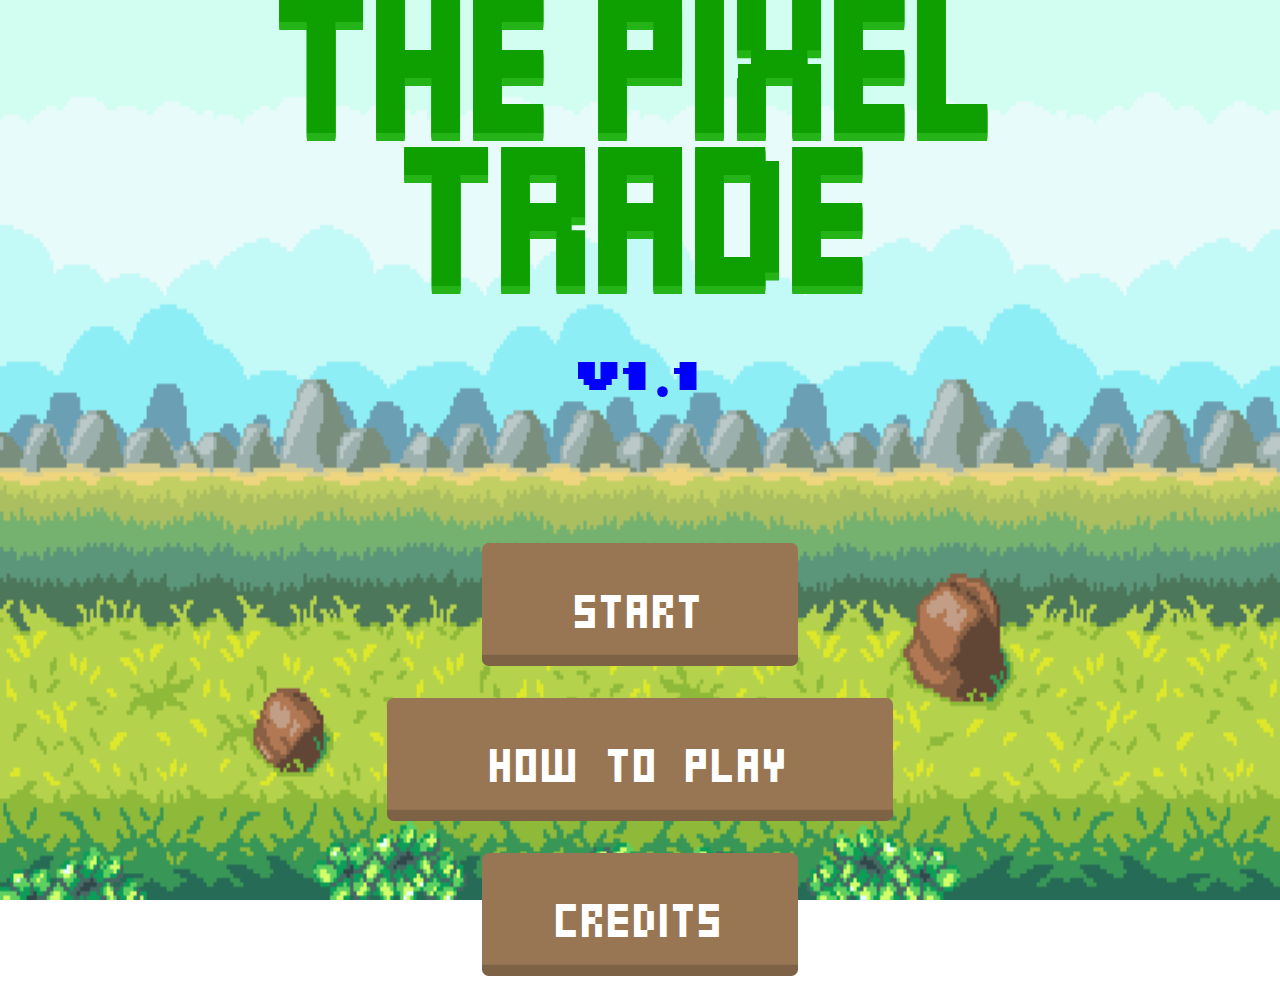
<file: public/pixel.html>
<!DOCTYPE html>
<html>
  <head>
    <script src = "start.js"></script>
    <meta charset="utf-8">
    <meta name="viewport" content="width=device-width">
    <title>The Pixel Trade</title>
    <link href="style.css" rel="stylesheet" type="text/css" />
    <link rel="icon" href="img/icon.png">
  </head>
  <body>
    <!--Modal-->
    <section id="modal">
      <center>
        <p id="modal-title">Title</p>
        <p id="modal-desc">Description blah blah blah send your credit card info <a href="https://www.coolbelu.ga">here</a></p>
        <div id="buttoncont">
          <p class = "modalbutton" id="modalbuta" onclick = "modalout()">BUTTON1</p>
          <p class = "modalbutton" id="modalbutb" onclick = "modalout()">BUTTON2</p>
        </div>
      </center>
    </section>
    <div id="modaloverlay"></div>

    <div id = "title">THE PIXEL TRADE</div>
    
    <center>
      <p id = "splash">v1.1</p>
      <a class = "button" id = "start" href="/select/">Start</a>
      <a class = "button" id = "how" onclick = 'howm();'>How To Play</a>
      <a class = "button" id = "credits" href="/bib/">Credits</a>
    </center>
    <script>
      function howm() {
        modals("blue", "How", "Press start. Choose a continent by clicking on it. Buy things in the shop and earn Stronks, money, and approval. Money is to buy stuff. Approval is so you do not die. Stronks is to take over other continents and beat the game.", "Close", false);
      }
    </script>
  </body>
</html>
</file>
<file: public/style.css>
body::-webkit-scrollbar {
  display: none;
}

body {
  background-image: url('img/background.png');
  background-repeat: no-repeat;
  background-attachment: fixed;
  background-size: 100% 100%;
  -ms-overflow-style: none;
  scrollbar-width: none;
}

@font-face {
	font-family: 'mainFont';
	src: url("font2.ttf");
}

@font-face {
	font-family: '8bit';
	src: url("8-bit.ttf");
}


@font-face {
    font-family: 'pixel_gosubregular';
    src: url('pixelgosub-zarz-webfont.woff2') format('woff2'),
         url('pixelgosub-zarz-webfont.woff') format('woff');
    font-weight: normal;
    font-style: normal;
}

* {
  font-family: 'pixel_gosubregular';
}

#title {
  display: block;
  margin-left: auto;
  margin-right: auto;
  width: 90%;
  top: 5%;
  font-family: 'mainFont';
	color: rgb(13, 160, 0);
	font-size: 12.3vh;
	text-align: center;
	text-shadow: 0 0.1vw 0 rgb(36, 180, 23),
				 0 0.2vw 0 rgb(36, 180, 23),
				 0 0.3vw 0 rgb(36, 180, 23),
				 0 0.4vw 0 rgb(36, 180, 23),
				 0 0.5vw 0 rgb(36, 180, 23),
				 0 0.6vw 0 rgb(36, 180, 23);
  cursor: default;
}



a {
  font-size: 5vh;
}

.button{
  display:block;
  margin:0.4em auto;
  padding:0.7em 1.4em;
  border-radius:0.15em;
  box-sizing: border-box;
  text-decoration:none;
  font-family:'pixel_gosubregular';
  text-transform:uppercase;
  font-weight:400;
  color:#FFFFFF;
  background-color: #987654;
  box-shadow:inset 0 -0.6em 0 -0.35em rgba(0,0,0,0.17);
  text-align:center;
  position:relative;
  margin-top: 2.5%;
}

#start {
  width: 25%;
}

#how {
  width: 40%
}

#credits {
  width: 25%;
  bottom: 2%;
}

.button:hover {
  background-color:  #816447;
  cursor: pointer;
}

.button:active{
  top:0.1em;
  transform: translateY(10%);
  
}
@media all and (max-width:30em){
  a.button{
  display:block;
  margin:0.4em auto;
  }
}





a{
  font-family: 'pixel_gosubregular'
}

#start {
  margin-top: 10%;
}


@keyframes color_change {
	0% { color: rgb(190, 0, 0); }
	25% { color: orange; }
  50% { color: rgb(0, 255, 179); }
  75% { color: green; }
  100% { color: rgb(177, 0, 0);}
}

#splash {
  text-decoration: none;
	animation-name: color_change;
	animation-duration: 10s;
	animation-iteration-count: infinite;
	animation-direction: alternate;
  color: blue;
  font-size: 10vh;
  font-family: '8bit';
  margin: 0;
  padding: 0;
}








#loading {
  width: 100vw;
  height: 100vw;
  background-color: rgb(8, 8, 8);
  z-index: 9999999999999999999999999999;
  position: absolute;
  left: 0;
  top: 0;
}

#loadingtxt {
  color: white;
  font-family: 'pixel_gosubregular';
  font-size: 10vw;
  display: none;
  margin-top: 25vh;
}

#loadingimg {
  width: 75vw;
  display: none;
  position: absolute;
  left: 23vh;
  bottom: -10vh;
  transition-duration: 1s;
}

#how {
  
}

#modaloverlay {
  position: absolute;
  top: 0;
  left: 0;
  width: 100vw;
  height: 100vh;
  background-color: rgba(0, 0, 0);
  opacity: 0.521;
  z-index: 90000;
  display: none;
  transition-duration: 0.75s;
}

#modal {
  width: 75vw;
  height: 45vw;
  background-color: rgb(255, 255, 255);
  position: absolute;
  left: 12.5vw;
  top: -100vh;
  z-index: 100000;
  transition-duration: 0.75s;
  padding: 0;
}

#modal-title {
  width: 100%;
  height: 10%;
  margin: 0;
  padding-top: 1vh;
  padding-bottom: 7vh;
  font-size: 8vw;
  background-color: rgb(221, 26, 26);
}

#modal-desc {
  width: 80%;
  height: 85%;
  font-size: 2vw;
  margin-top: 0;
  padding-top: 1vh;
  margin-bottom: 5%;
}

#buttoncont {
  width: 100%;
  margin-bottom: 0;
}

.modalbutton {
  display: inline-block;
  background-color: rgb(24, 24, 24);
  color: white;
  font-size: 100%;
  margin: 0;
  padding: 2%;
  transition-duration: 0.2s;
}

#modalbutb {
  margin-left: 25%;
}

.modalbutton:hover {
  cursor: pointer;
  background-color: rgb(221, 221, 221);
  color: rgb(24, 24, 24);
  transform: scale(1.25);
}

.modalbutton:active {
  transform: rotate(1deg);
}
</file>
